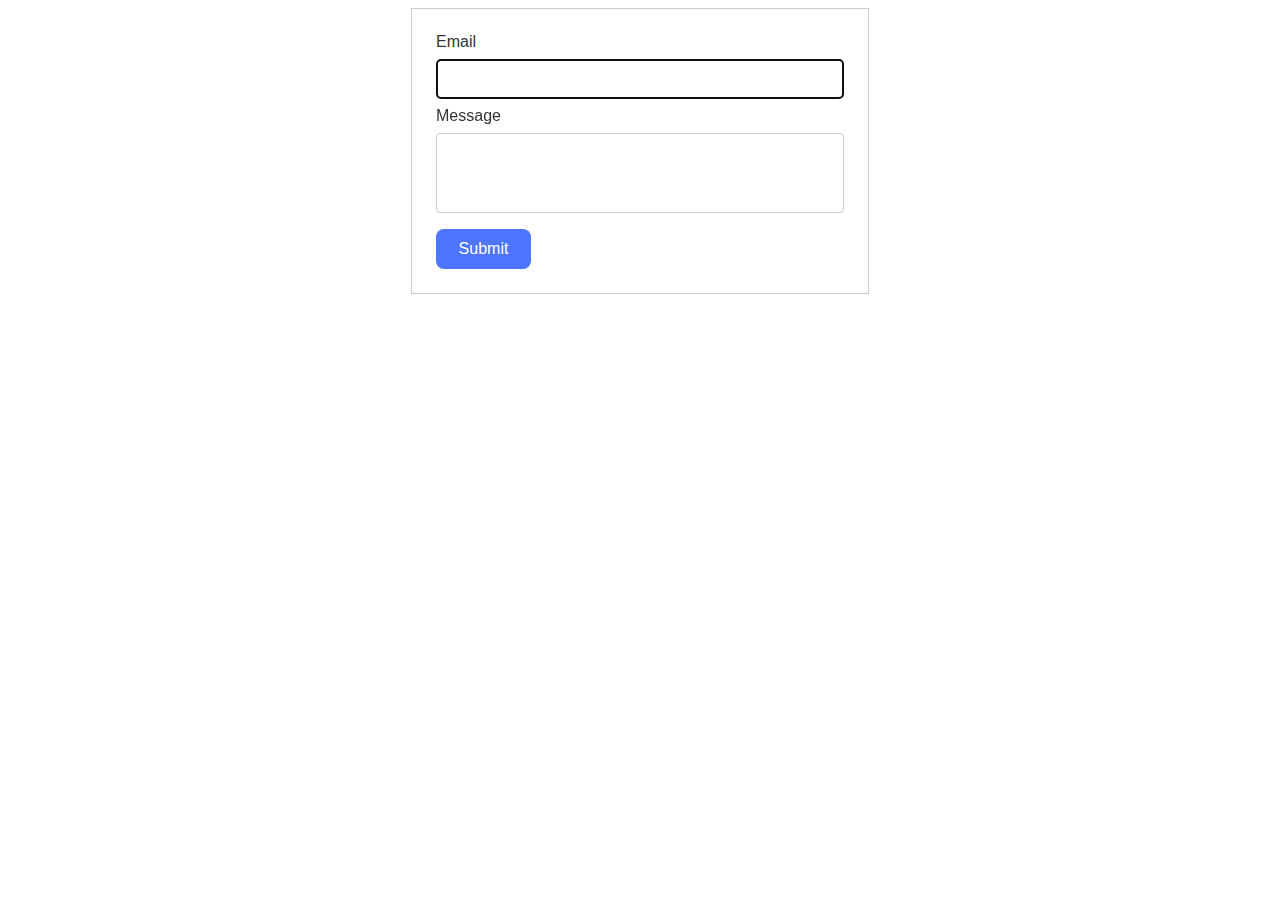
<file: src/2-form.html>
<!DOCTYPE html>
<html lang="en">
  <head>
    <meta charset="UTF-8" />
    <meta http-equiv="X-UA-Compatible" content="IE=edge" />
    <meta name="viewport" content="width=device-width, initial-scale=1.0" />
    <title>Form</title>
    <link rel="stylesheet" href="./css/styles.css" />
  </head>
  <body>
    <form class="feedback-form" autocomplete="off">
      <label>
        Email
        <input type="email" name="email" autofocus />
      </label>
      <label>
        Message
        <textarea name="message" rows="8"></textarea>
      </label>
      <button type="submit">Submit</button>
    </form>

    <script type="module" src="./js/2-form.js"></script>
  </body>
</html>
</file>
<file: src/css/styles.css>
/**
  |============================
  | include css partials with
  | default @import url()
  |============================
*/
/* Common styles */
@import url('./reset.css');

/* Sections style */

.gallery {
  display: grid; /* Використання CSS Grid */
  grid-template-columns: repeat(3, 360px);
  gap: 20px;
  justify-content: center;
  list-style-type: none;
  padding: 0;
  margin: 0 auto;
}

.gallery-item {
  width: 360px;
  height: 200px;
  overflow: hidden;
  /* border-radius: 10px; */
  box-shadow: 0 4px 8px rgba(0, 0, 0, 0.1);
  transition: transform 0.3s ease;
}

.gallery-image {
  width: 100%;
  height: 100%;
  object-fit: cover;
  display: block;
}

.gallery-item:hover,
.gallery-item:focus {
  transform: scale(1.05);
}

.feedback-form {
  display: flex;
  flex-direction: column;
  width: 408px;
  margin: 0 auto;
  padding: 24px;
  border: 1px solid #ccc;
  background-color: white;
  font-family: 'Montserrat', sans-serif;
}

.feedback-form label {
  display: flex;
  flex-direction: column;
  /* margin-bottom: 32px; */
  font-size: 16px;
  font-weight: 400;
  color: #333;
}

.feedback-form input[type='email'],
.feedback-form textarea {
  width: 100%;
  margin-top: 8px; /* Відступ між лейблом і полем */
  border: 1px solid #ccc;
  border-radius: 4px;
  font-size: 14px;
  color: #333;
  background-color: #fff;
  box-sizing: border-box;
}

.feedback-form input[type='email'] {
  height: 40px;
  margin-bottom: 8px;
}
.feedback-form textarea {
  max-height: 80px;
  resize: none;
}

.feedback-form button {
  display: flex;
  justify-content: center;
  align-items: center;
  width: 95px;
  height: 40px;
  font-size: 16px;
  line-height: 24px;
  font-weight: 500;
  color: #fff;
  background-color: #4e75ff;
  border: none;
  border-radius: 8px;
  cursor: pointer;
  transition: background-color 0.3s ease;
  font-family: 'Montserrat', sans-serif;
  margin-top: 16px;
}

.feedback-form button:hover {
  background-color: #6c8cff;
}
</file>
